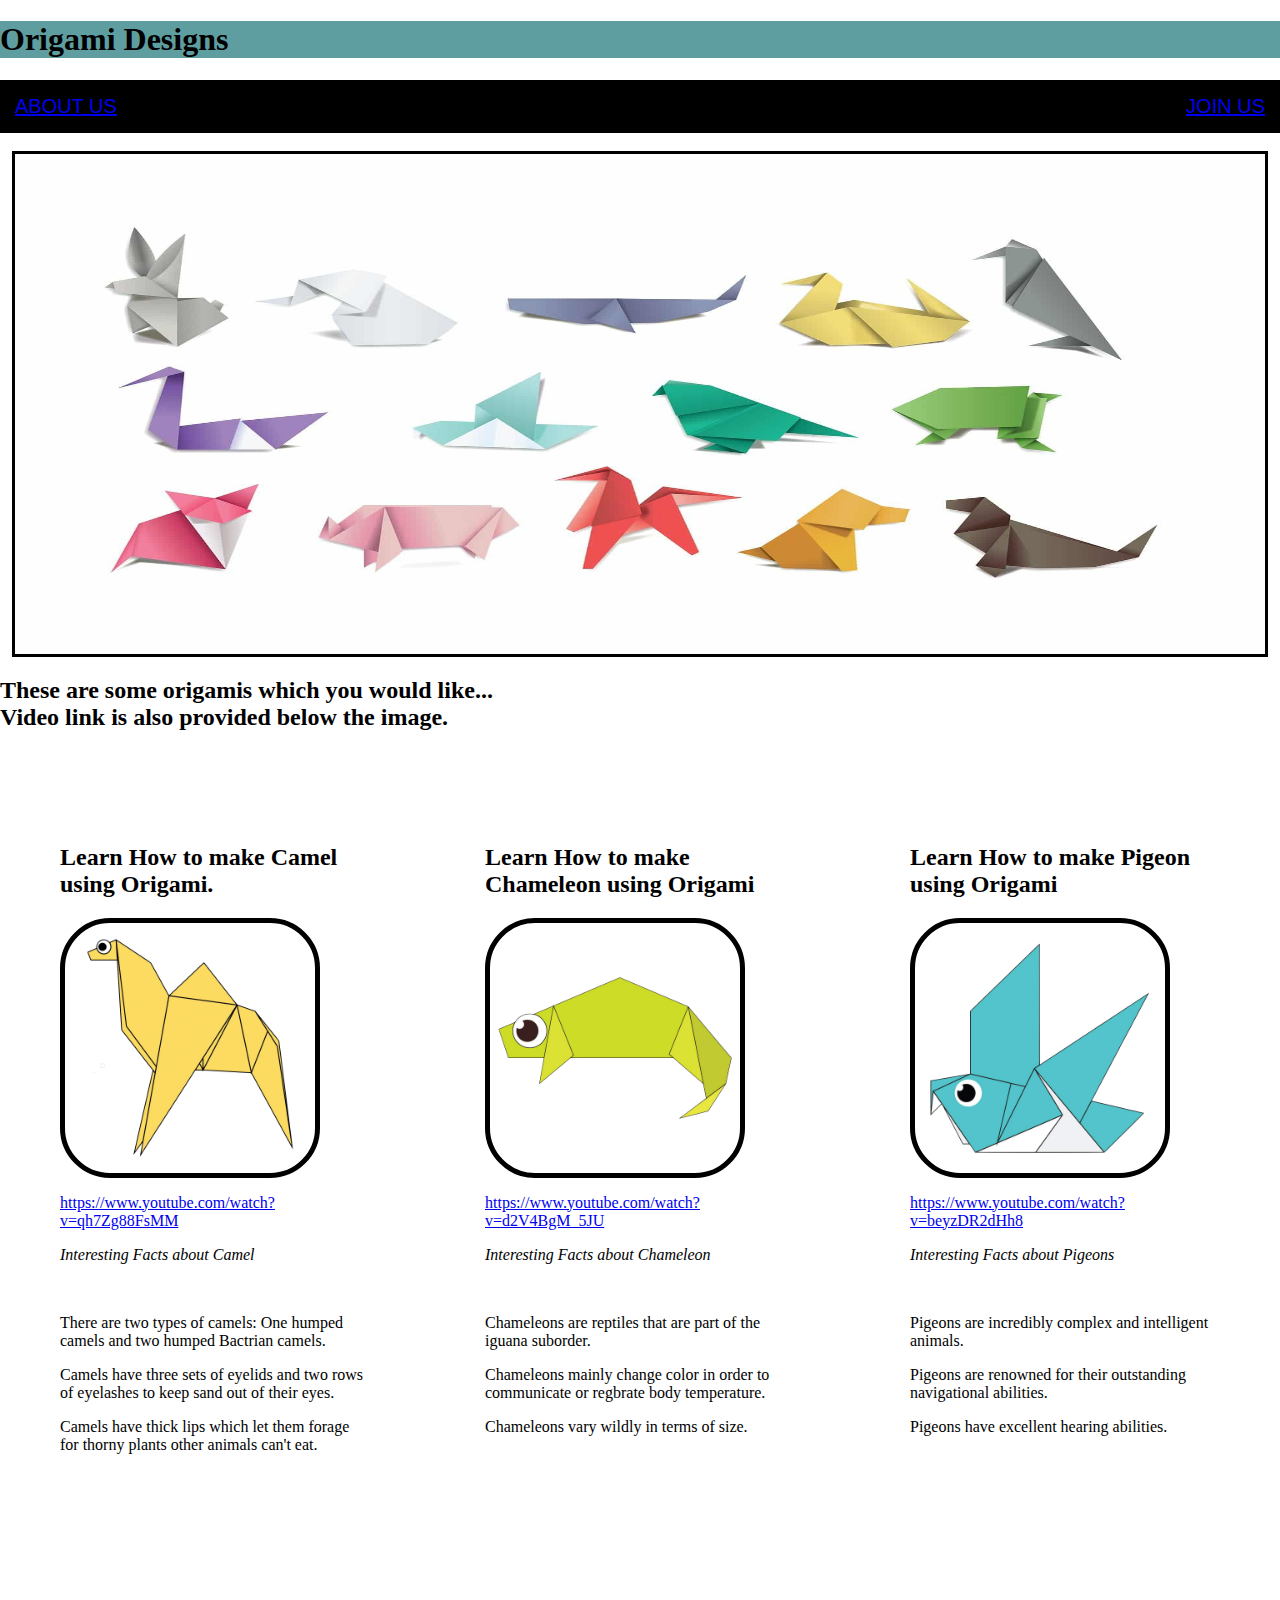
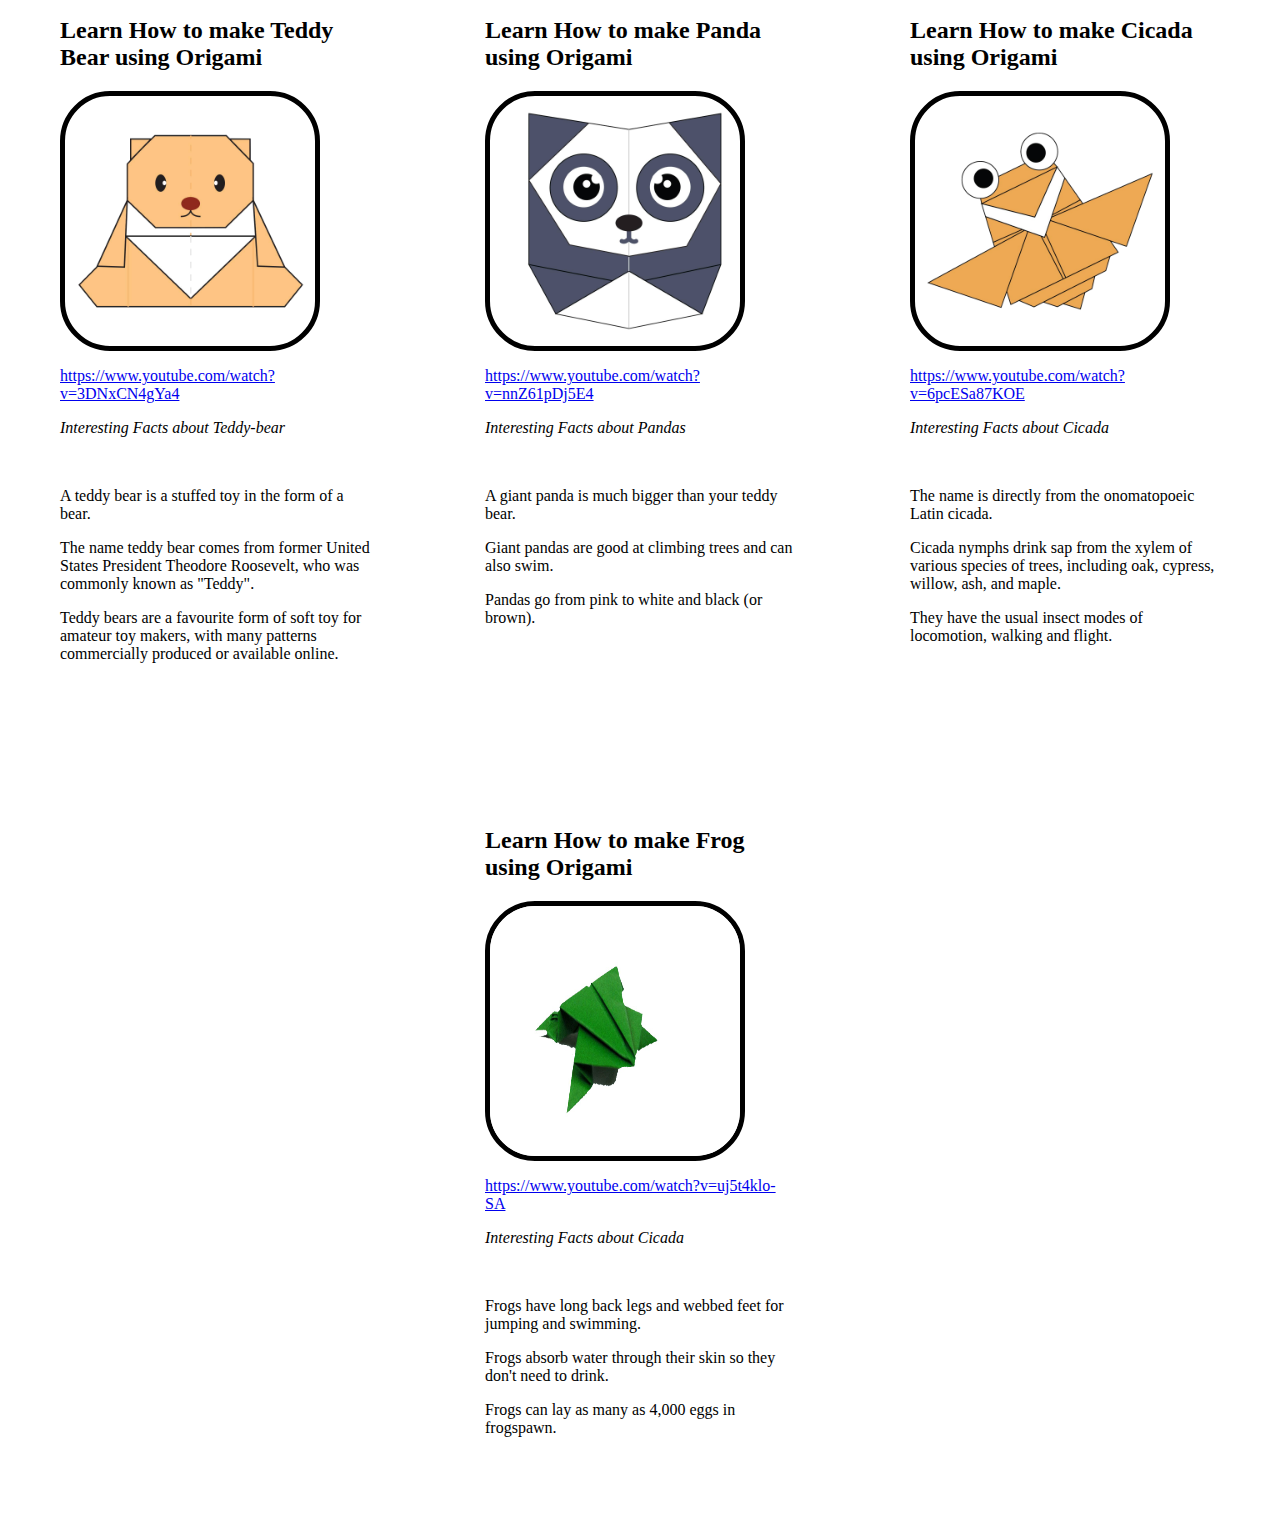
<file: index.html>
<!DOCTYPE HTML>
<html>
<head>
    <title>Origami Designs-3</title>

    <link rel="stylesheet"
     type="text/css"
     href="style.css"/>
</head>

<body>
    <h1>Origami Designs</h1>
    <div class="menu">
    <a href="aboutUs.html">
        ABOUT US
    </a></br>
    <a href="https://code.whitehatjr.com/trial/register?ref=HRI35521247&share_type=studentReferral&source=whatsapp">
        JOIN US
    </a>
</div></br>
    <div class = "back">
        <img src = "origami.jpg" width = 1250 height = 500>
    </div>
    <h2>These are some origamis which you would like...</br>
    Video link is also provided below the image.</h2></br>

    <div class = "grid">
    <div class = "item">
    <div class="origami">
    <h2>Learn How to make Camel using Origami.</h2>
    <a href = "http://origami.me/camel/" > 
        <img src="camel.png" width= 250 height= 250 />
    </a>

<a href = "https://www.youtube.com/watch?v=qh7Zg88FsMM">
    <p>https://www.youtube.com/watch?v=qh7Zg88FsMM</p></a>
<p><i>Interesting Facts about Camel</i></p>
<br>
    <p>There are two types of camels: One humped camels and two humped Bactrian camels.</p>
    <p>Camels have three sets of eyelids and two rows of eyelashes to keep sand out of their eyes.</p>
    <p>Camels have thick lips which let them forage for thorny plants other animals can't eat.</p>
</br>
</div>
    </div>
    <div class="origami">
<div class = "item">
<h2>Learn How to make Chameleon using Origami</h2>
<a href = "http://origami.me/chameleon/" > <img src = "chameleon.png" width = 250 height=250 /></a>
<a href = "https://www.youtube.com/watch?v=d2V4BgM_5JU"><p>https://www.youtube.com/watch?v=d2V4BgM_5JU</p></a>
<p><i>Interesting Facts about Chameleon</i></p>
<br>
    <p>Chameleons are reptiles that are part of the iguana suborder.</p>
    <p>Chameleons mainly change color in order to communicate or regbrate body temperature.</p>
    <p>Chameleons vary wildly in terms of size.</p>
</br>
</div>
    </div>
    <div class="origami">
<div class = "item">
<h2>Learn How to make Pigeon using Origami</h2>
<a href = "http://origami.me/pigeon/" > <img src = "pigeon.png" width = 250 height=250 /></a>
<a href = "https://www.youtube.com/watch?v=beyzDR2dHh8"><p>https://www.youtube.com/watch?v=beyzDR2dHh8</p></a>
<p><i>Interesting Facts about Pigeons</i></p>
<br>
    <p>Pigeons are incredibly complex and intelligent animals.</p>
    <p>Pigeons are renowned for their outstanding navigational abilities.</p>
    <p>Pigeons have excellent hearing abilities.</p>
</br>
</div>
    </div>
    <div class="origami">
<div class = "item">
<h2>Learn How to make Teddy Bear using Origami</h2>
<a href = "http://origami.me/teddy-bear/" > <img src = "teddy.png" width = 250 height=250 /></a>
<a href = "https://www.youtube.com/watch?v=3DNxCN4gYa4"><p>https://www.youtube.com/watch?v=3DNxCN4gYa4</p></a>
<p><i>Interesting Facts about Teddy-bear</i></p>
<br>
    <p>A teddy bear is a stuffed toy in the form of a bear.</p>
    <p>The name teddy bear comes from former United States President Theodore Roosevelt, who was commonly known as "Teddy".</p>
    <p>Teddy bears are a favourite form of soft toy for amateur toy makers, with many patterns commercially produced or available online.</p>
</br>
</div>
    </div>
    <div class="origami">
<div class = "item">
<h2>Learn How to make Panda using Origami</h2>
<a href = "http://origami.me/panda/" > <img src = "panda.png" width = 250 height=250 /></a>
<a href = "https://www.youtube.com/watch?v=nnZ61pDj5E4"><p>https://www.youtube.com/watch?v=nnZ61pDj5E4</p></a>
<p><i>Interesting Facts about Pandas</i></p>
<br>
    <p>A giant panda is much bigger than your teddy bear.</p>
    <p>Giant pandas are good at climbing trees and can also swim.</p>
    <p>Pandas go from pink to white and black (or brown).</p>
</br>
</div>
    </div>
    <div class="origami">
<div class = "item">
<h2>Learn How to make Cicada using Origami</h2>
<a href = "http://origami.me/flying-cicada/" > <img src = "cicada.png" width = 250 height=250 /></a>
<a href = "https://www.youtube.com/watch?v=6pcESa87KOE"><p>https://www.youtube.com/watch?v=6pcESa87KOE</p></a>
<p><i>Interesting Facts about Cicada</i></p>
<br>
    <p>The name is directly from the onomatopoeic Latin cicada.</p>
    <p>Cicada nymphs drink sap from the xylem of various species of trees, including oak, cypress, willow, ash, and maple.</p>
    <p>They have the usual insect modes of locomotion, walking and flight.</p>
</br>
</div>
    </div>
    <div class="origami">
<div class = "item">
<h2>Learn How to make Frog using Origami</h2>
<a href = "https://origami.me/jumping-frog/" > <img src = "frog.jpg" width = 250 height=250 /></a>
<a href = "https://www.youtube.com/watch?v=uj5t4klo-SA"><p>https://www.youtube.com/watch?v=uj5t4klo-SA</p></a>
<p><i>Interesting Facts about Cicada</i></p>
<br>
    <p>Frogs have long back legs and webbed feet for jumping and swimming.</p>
    <p>Frogs absorb water through their skin so they don't need to drink.</p>
    <p>Frogs can lay as many as 4,000 eggs in frogspawn.</p>
</br>
</div>
</div>
</div>
</div>
</body>
</html>
</file>
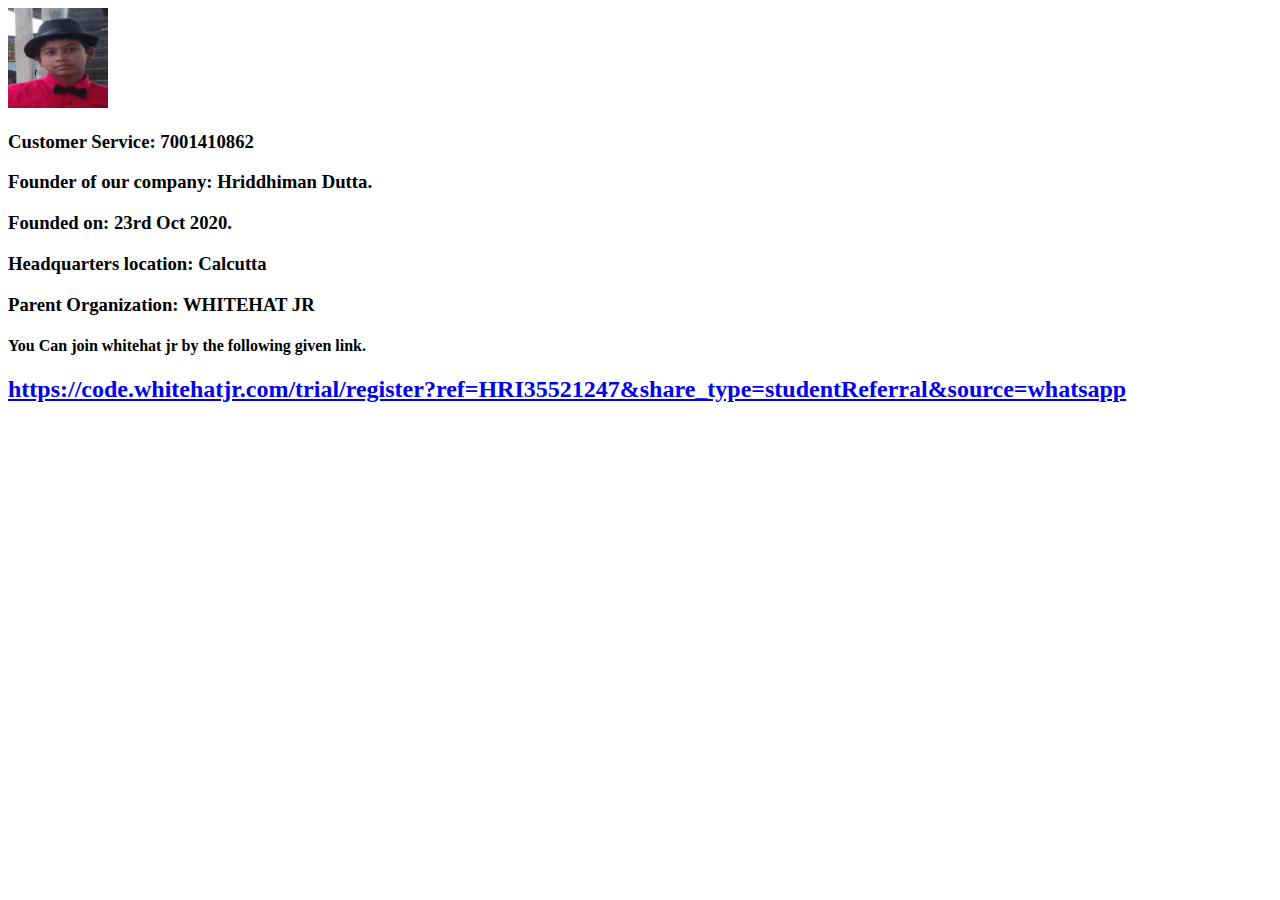
<file: aboutUs.html>
<!DOCTYPE html>
<html>
    <head>
        <title>About Us</title>
        <link rel="stylesheet" 
        type = "img/css"
        href = "about.css">
    </head>
    <body>
        <div class = "imga">
        <img src="hriddhiman.jpg" width = 100 height = 100>
        </div>
        <h3>Customer Service: 7001410862</h3>
        <h3>Founder of our company: Hriddhiman Dutta.</h3>
        <h3>Founded on: 23rd Oct 2020.</h3>
        <h3>Headquarters location: Calcutta</h3>
        <h3>Parent Organization: WHITEHAT JR</h3>
        <h4>You Can join whitehat jr by the following given link.</h4>
        <a href="https://code.whitehatjr.com/trial/register?ref=HRI35521247&share_type=studentReferral&source=whatsapp"> 
            <h2>https://code.whitehatjr.com/trial/register?ref=HRI35521247&share_type=studentReferral&source=whatsapp</h2>
        </a>
    </body>
</html>
</file>
<file: style.css>
h1{
    background-color: cadetblue;
}
img{
    border: solid;
    display : flex;
    justify-content: space-between;
}
.grid{
    display : flex;
    flex-wrap: wrap;
    justify-content: space-evenly;
}
.grid img{
    border: 5px solid #000000;
    border-radius: 50px;
}
body{
    margin: 0px;
    background-color: #ffffff;
}
.origami{
    border-radius: 20px;
    background-color: #ffffff;
    padding: 30px;
    margin: 25px;
    width: 310px;
    font-family: fantasy;
}
.menu{
    display: flex;
    justify-content: space-between;
    background-color: #000000;
    padding: 15px;
    font-size: 20px;
    font-family: sans-serif;
    font-weight: 400;
    color: #ffffff;
}
.back{
    display: flex;
    justify-content: center;
}
</file>
